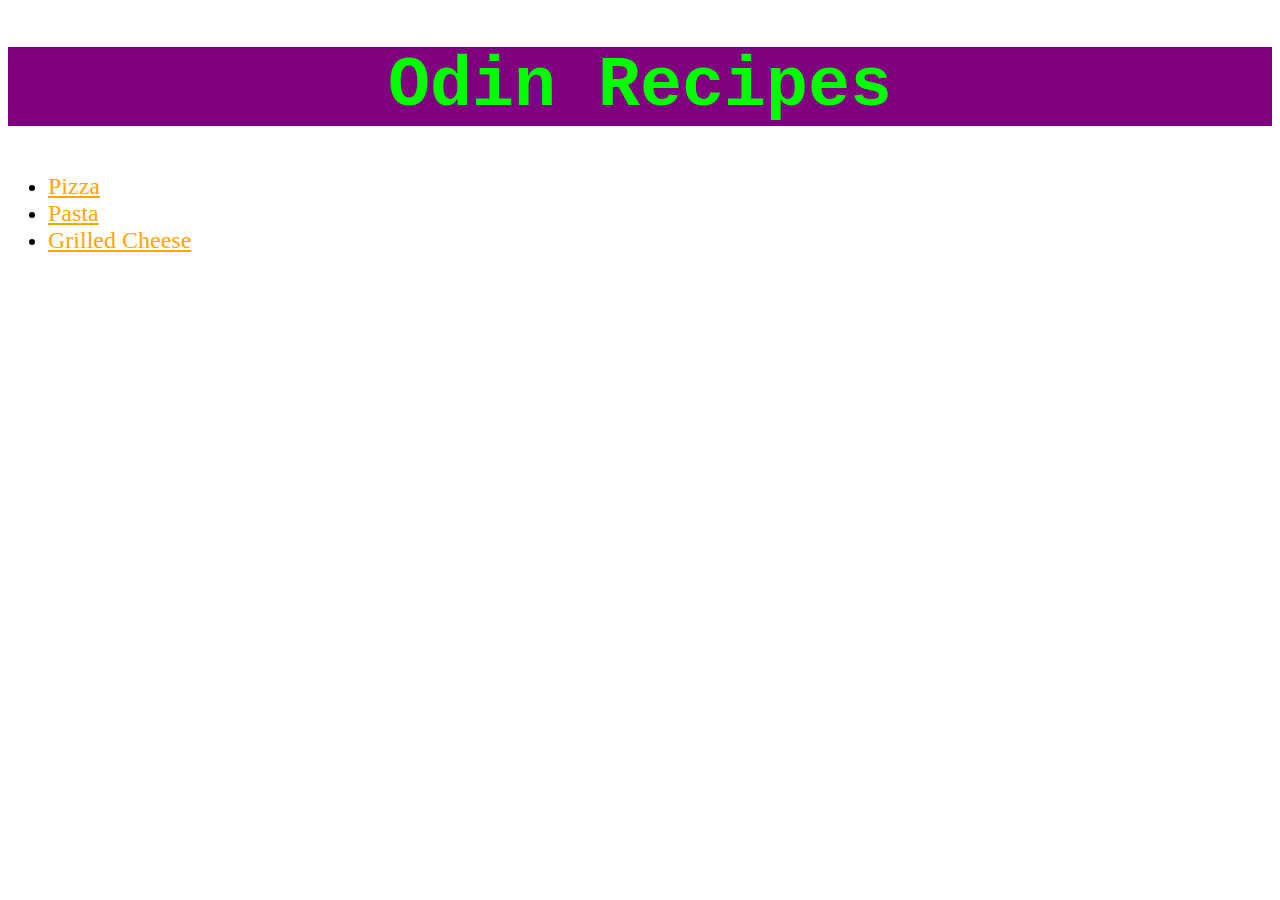
<file: index.html>
<!DOCTYPE html>
<html lang="en">
    <head>
        <meta charset="utf-8">
        <title>Odin Recipes</title>
        <link rel="stylesheet" href="./style.css">
    </head>

    <body>
        <h1>Odin Recipes</h1>
        <ul>
            <li><a href="./recipes/pizza.html">Pizza</a></li>
            <li><a href="./recipes/pasta.html">Pasta</a></li>
            <li><a href="./recipes/grilled_cheese.html">Grilled Cheese</a></li>
        </ul>
     
    </body>
</html>
</file>
<file: style.css>
* {
    font-size: 20px;
    font-family: Georgia, 'Times New Roman', Times, serif;
}

h1 {
    background-color: purple;
    color: lime;
    text-align: center;
    font-size: 70px;
    font-family:'Courier New', Courier, monospace;
}

a {
    font-size: 24px;
    color: orange;
}

.food-pic {
    height: auto;
    width: 400px;
   
}

.dough,
.toppings {
    color: red;
}

#list {
    color:blue;
}

#list #ya {
    color: orange;
    font-weight: 700;
    background-color: aqua;
    font-family: Arial, Helvetica, sans-serif;
}

.c {
    text-align: center;
}

.toppings.important {
    color: green;
}

.ins {
    color:blueviolet;
}

#st {
    color:blueviolet;
    font-size: 12px;
}
</file>
